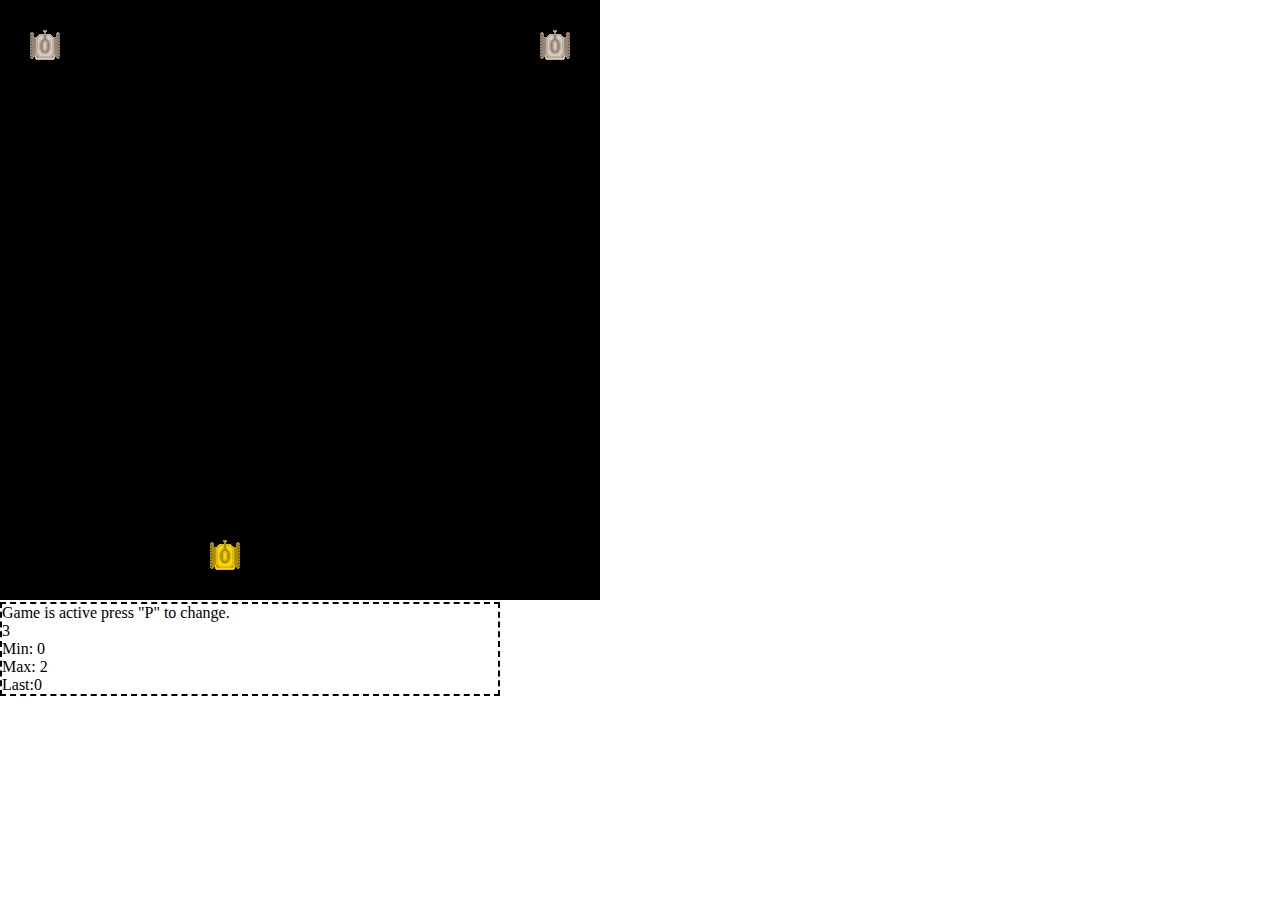
<file: simpleSprites.html>
<html>
<head>
	<title>Simple sprites</title>	
	<link type="text/css" rel="stylesheet" href="./styles/base.css"></link>
</head>
<body>
	<div id='canvas'></div>
	<div id='debugContainer'>
		<div id='gameStatus' class='debugStringMsg'></div>
		<div id='pressedButtons' class='debugStringMsg'></div>
		<div id='releasedButtons' class='debugStringMsg'></div>
		<div id='message' class='debugStringMsg'></div>
		<div id='perfomance' class='debugStringMsg'></div>
	</div>
	<script src="./scripts/utils.js"></script>
	<script src="./scripts/maps/01.js"></script>
	<script src="./scripts/commonObjects.js"></script>
	<script src="./scripts/collisions.js"></script>
	<script src="./scripts/engine.js"></script>
</body>
</html>
</file>
<file: styles/base.css>
body {
	margin: 0;
	padding: 0;
}

#canvas {	
	width: 600px;
	height: 600px;
	background: Black;	
}

#debugContainer {
	width: 496px;
	/*height: 100px;*/
	background: White;
	border: 2px dashed Black;
	margin-top: 2px;
}

.debugStringMsg {
	width: 496px;	
}
</file>
